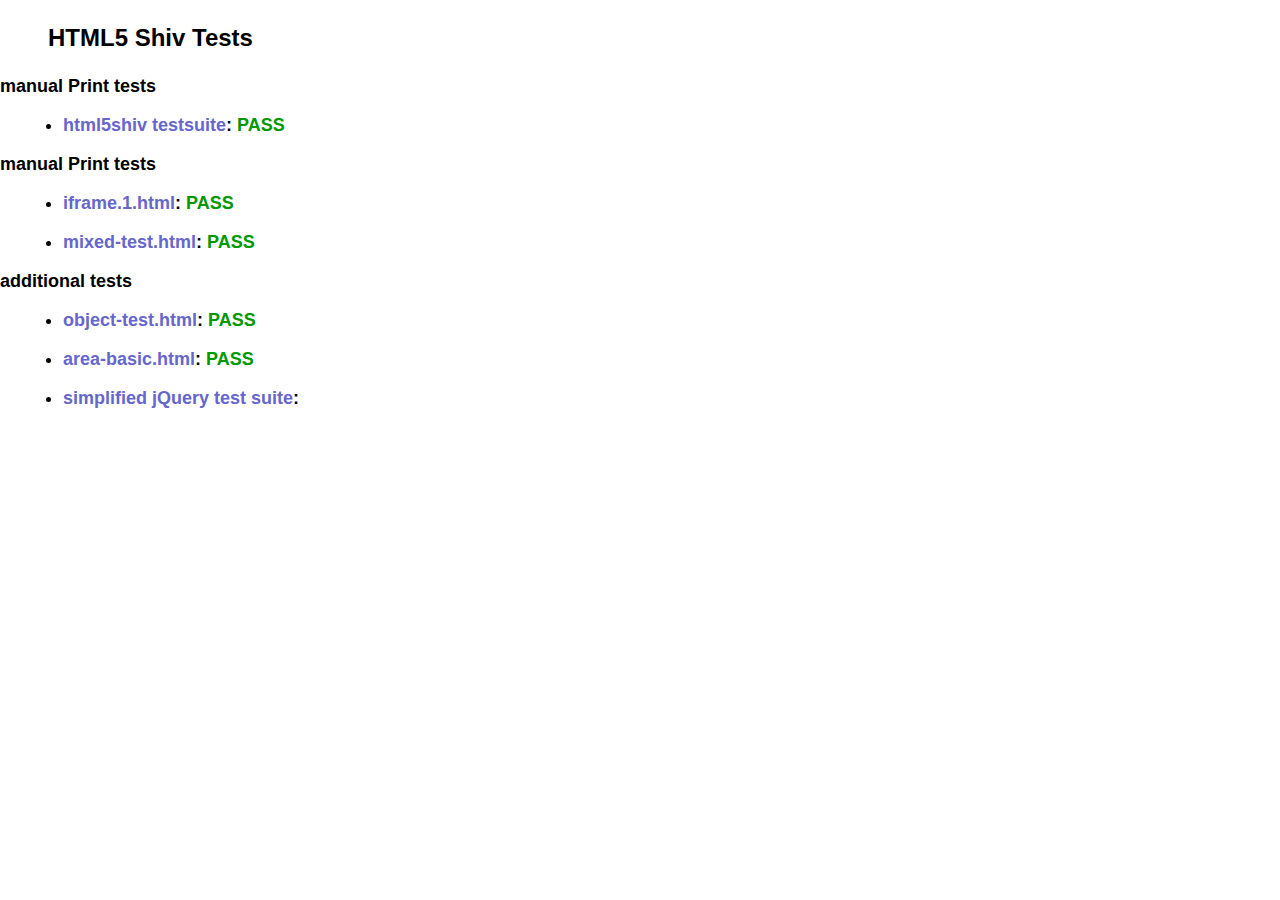
<file: js/aFarkas-html5shiv-4d6527d/test/index.html>
<!doctype html>
<html>
	<head>
		<meta charset="utf-8">
		<title>IE&lt;9 HTML5 Shiv Tests</title>
		<link rel="stylesheet" href="style.css">
		<script src="../src/html5shiv-printshiv.js"></script>
	</head>
	<body>
		<h1>
			HTML5 Shiv Tests
		</h1>
		<h2>manual Print tests</h2>
		<ul>
			<li>
				<a href="html5shiv.html">html5shiv testsuite</a>: <span class="pass">PASS</span>
			</li>
			
		</ul>
		<h2>manual Print tests</h2>
		<ul>
			<li>
				<a href="iframe.1.html">iframe.1.html</a>: <span class="pass">PASS</span>
			</li>
			<li>
				<a href="mixed-test.html">mixed-test.html</a>: <span class="pass">PASS</span>
			</li>
			
		</ul>
		<h2>additional tests</h2>
		<ul>
			
			<li>
				<a href="object-test.html">object-test.html</a>: <span class="pass">PASS</span>
			</li>
			
			<li>
				<a href="highcharts/area-basic.html">area-basic.html</a>: <span class="pass">PASS</span>
			</li>
			<li>
				<a href="jquery-1.7.1/index.html">simplified jQuery test suite</a>:
			</li>
		</ul>
	<body>
</html>
</file>
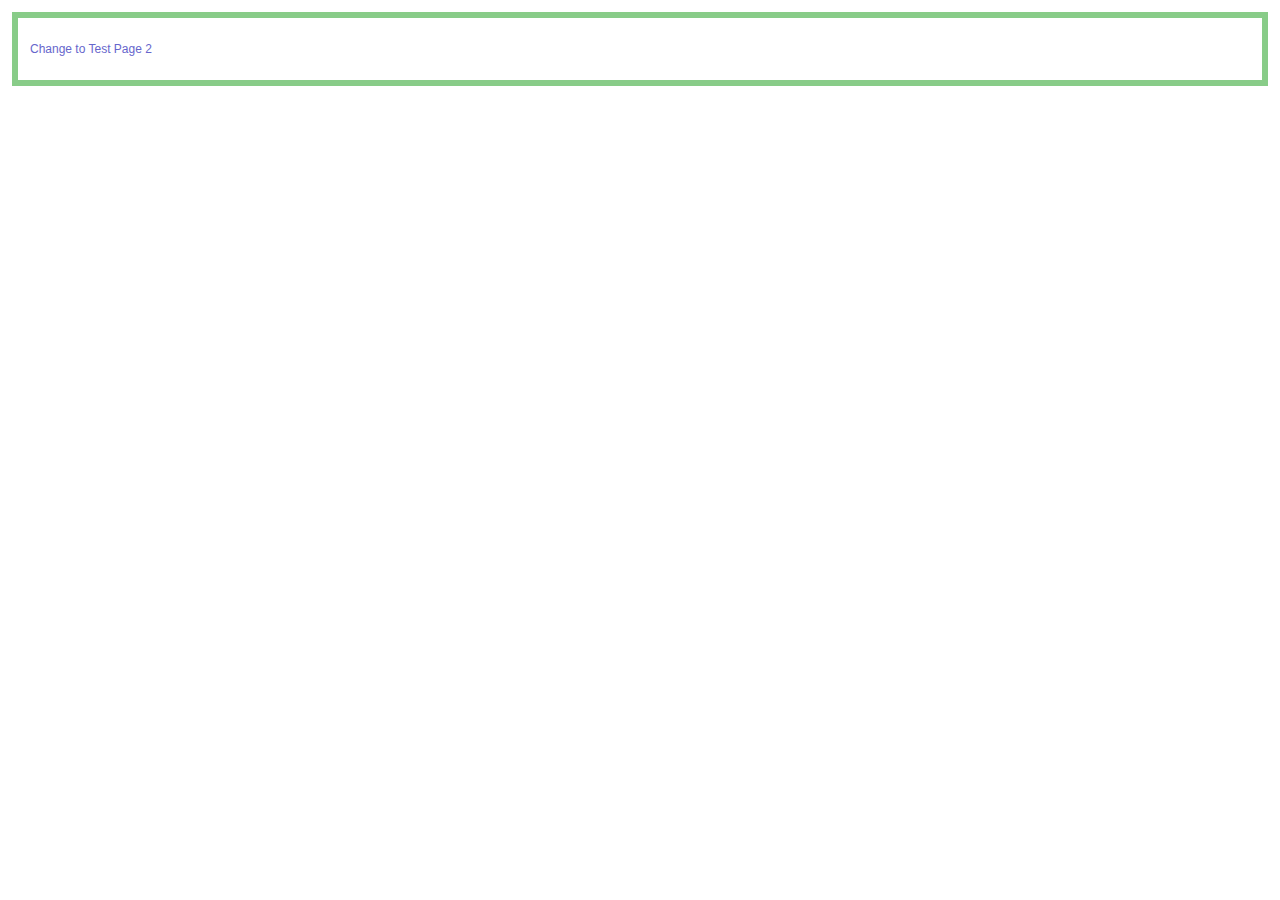
<file: js/aFarkas-html5shiv-4d6527d/test/iframe.1-1.html>
<!doctype html>
<html>
	<head>
		<meta charset="utf-8">
		<title>Test 1</title>
		<link rel="stylesheet" href="style.css">
		<script src="../src/html5shiv-printshiv.js"></script>
	</head>
	<body>
		<section>
			<p><a href="iframe.1-2.html">Change to Test Page 2</a></p>
		</section>
	</body>
</html>
</file>
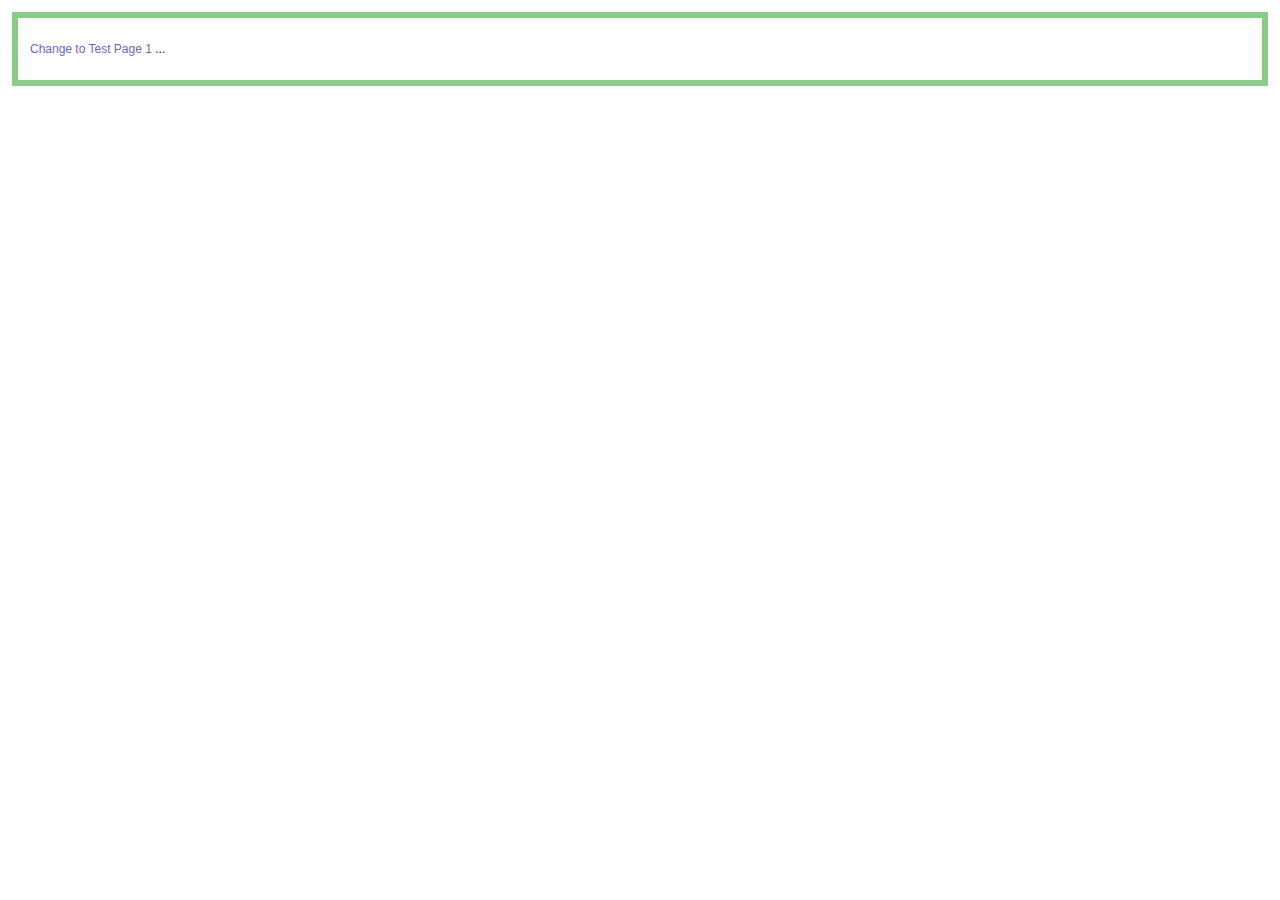
<file: js/aFarkas-html5shiv-4d6527d/test/iframe.1-2.html>
<!doctype html>
<html>
	<head>
		<meta charset="utf-8">
		<title>Test 2</title>
		<link rel="stylesheet" href="style.css">
		<script src="../src/html5shiv-printshiv.js"></script>
	<body>
		<section>
			<p><a href="iframe.1-1.html">Change to Test Page 1</a> <span contenteditable>...</span></p>
		</section>
	</body>
</html>
</file>
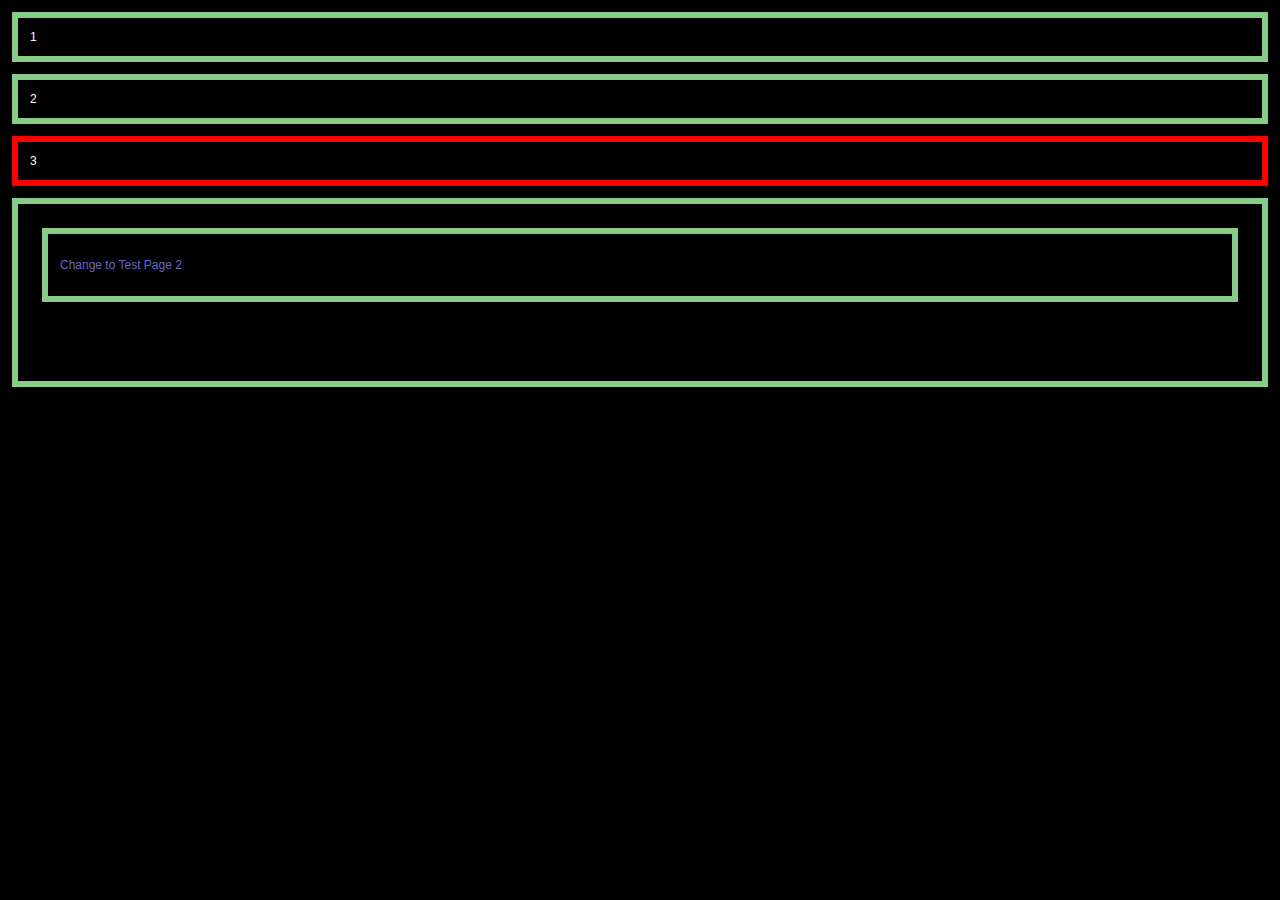
<file: js/aFarkas-html5shiv-4d6527d/test/iframe.1.html>
<!doctype html>
<html>
	<head>
		<meta charset="utf-8">
		<title>HTML5Shiv</title>
		<link rel="stylesheet" href="style.css">
		<style>
			body {
				color: #fff;
				background: url(data/body-crash.jpg);
			}
		</style>
		<script src="../src/html5shiv-printshiv.js"></script>
		<script src="//use.typekit.com/fbz1vwc.js"></script>
		<script>
			Typekit.load();
		</script>
	</head>
	<body>
		<section>1</section>
		<section>2</section>
		<section style="border-color: red;">3</section>
		<section>
			<iframe src="iframe.1-1.html" style="width:100%;height:100%;" frameborder="0"></iframe>
		</section>
	</body>
</html>
</file>
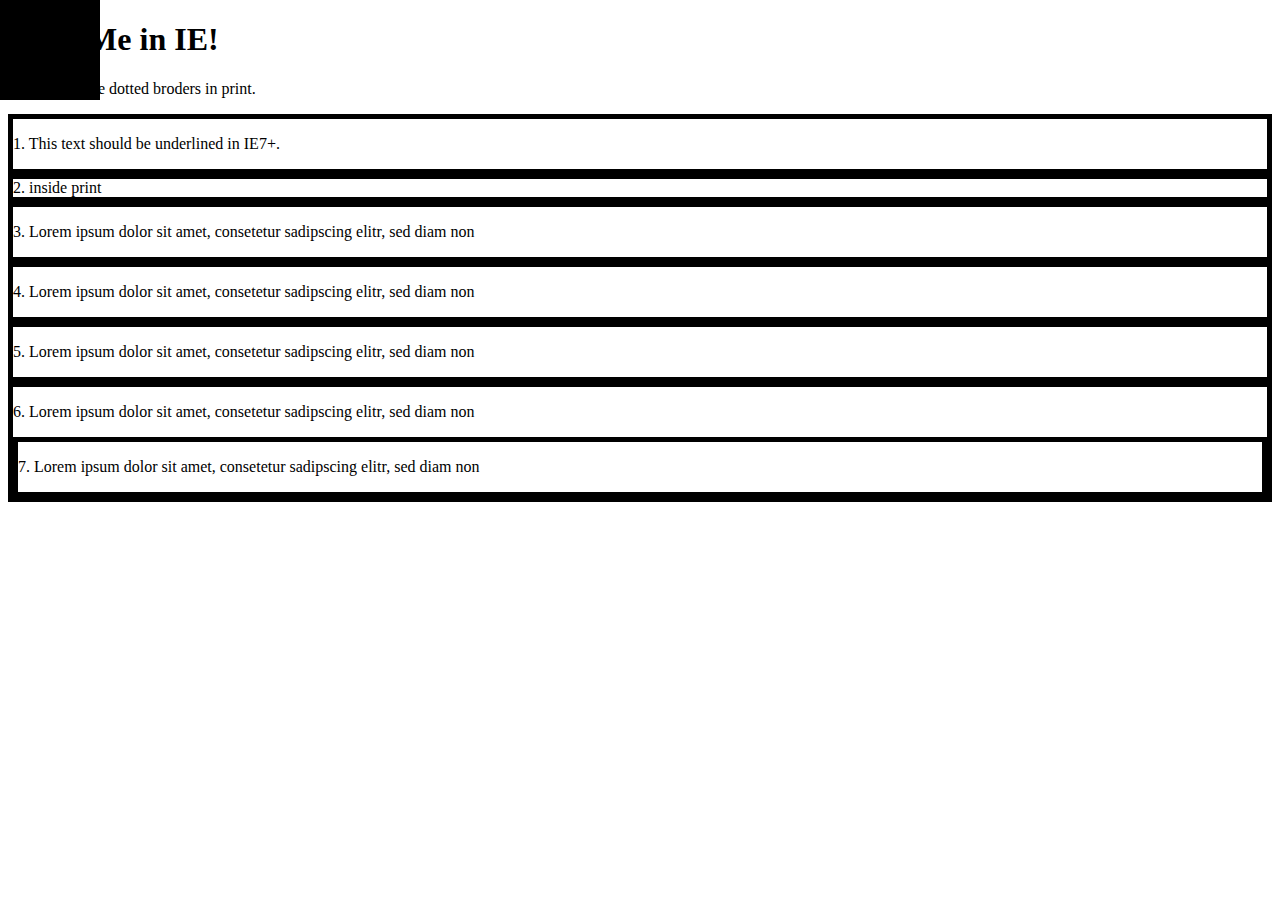
<file: js/aFarkas-html5shiv-4d6527d/test/mixed-test.html>
<!doctype html>
<html>
	<head>
		<meta charset="utf-8">
		<title>IEPP Test Suite</title>
		<link rel="stylesheet" href="data/inline-mixed-media.css">
		<link rel="stylesheet" href="data/inline-print-media.css">
		<link rel="stylesheet" href="data/print.css" media="print">
		<link rel="stylesheet" href="data/screen.css" media="screen, projection">
		<link rel="stylesheet" href="data/print-styles.css" media="print">
		<style>
			body {
				background: url(data/body-crash.jpg) no-repeat;
			}
		</style>
		<style>
			form {
				margin: 0;
			}
			article#inline-print {
				border: 5px solid #000;
			}
			section div article {
				border: 5px solid #000;
			}
			section[data-article="article"] {
				border: 5px solid #000;
			}
		</style>
		<style media="print">
			article#inline-print {
				border: 5px dotted #000;
			}
			section div article {
				border: 5px dotted #000;
			}
			section[data-article="article"] {
				border: 5px dotted #000;
			}
			p+article {
				text-decoration: underline;
			}
		</style>
		<script src="../src/html5shiv-printshiv.js"></script>
		
		<script src="//use.typekit.com/fbz1vwc.js"></script>
		<script>
			Typekit.load();
		</script>
	</head>
	<body id="print-body-id" class="print-body-class">
		<h1>
			Print Me in IE!
		</h1>
		<p>You should see dotted broders in print.</p>
		<article class="inline-mixed-media">
			<p>
				1. This text should be underlined in IE7+.
			</p>
		</article>
		<article class="inline-print-media">
			<form action="/test/ test">
				<div class="inside-of-form">2. inside print</div>
			</form>
		</article>
		<article class="print">
			<p>
				3. Lorem ipsum dolor sit amet, consetetur sadipscing elitr,  sed diam non
			</p>
		</article>
		<div class="print-styles">
			<article>
				<p>
					4. Lorem ipsum dolor sit amet, consetetur sadipscing elitr,  sed diam non
				</p>
			</article>
		</div>
		<article class="print-styles-print">
			<p>
				5. Lorem ipsum dolor sit amet, consetetur sadipscing elitr,  sed diam non
			</p>
		</article>
		<section>
			<div data-article="article">
				<article>
					<p>
						6. Lorem ipsum dolor sit amet, consetetur sadipscing elitr,  sed diam non
					</p>

					<section data-article="article">
						<p>
							7. Lorem ipsum dolor sit amet, consetetur sadipscing elitr,  sed diam non
						</p>
					</section>
				</article>
			</div>
		</section>
	</body>
</html>
</file>
<file: js/aFarkas-html5shiv-4d6527d/test/style.css>
@import url(style.all.css);
@import url(style.print.css);
</file>
<file: js/aFarkas-html5shiv-4d6527d/test/data/inline-mixed-media.css>
@media screen, handheld {
	article.inline-mixed-media {
		border: 5px solid #000;
	}
}

@media print  {
	article.inline-mixed-media {
		border: 5px dotted #000;
	}
}
</file>
<file: js/aFarkas-html5shiv-4d6527d/test/data/inline-print-media.css>
.inline-print-media form {
	border: 5px solid #000;
}
@media print  {
	.inline-print-media form {
		border: 5px dotted #000;
	}
}
</file>
<file: js/aFarkas-html5shiv-4d6527d/test/data/print.css>
article.print {
	border: 5px dotted #000;
}
</file>
<file: js/aFarkas-html5shiv-4d6527d/test/data/screen.css>
article.print {
	border: 5px solid #000;
}
.print-styles article {
	border: 5px solid #000;
}
article.print-styles-print {
	border: 5px solid #000;
}
</file>
<file: js/aFarkas-html5shiv-4d6527d/test/data/print-styles.css>
.print-styles article {
	border: 5px dotted #000;
}
@media print {
	article.print-styles-print {
		border: 5px dotted #000;
	}
}
</file>
